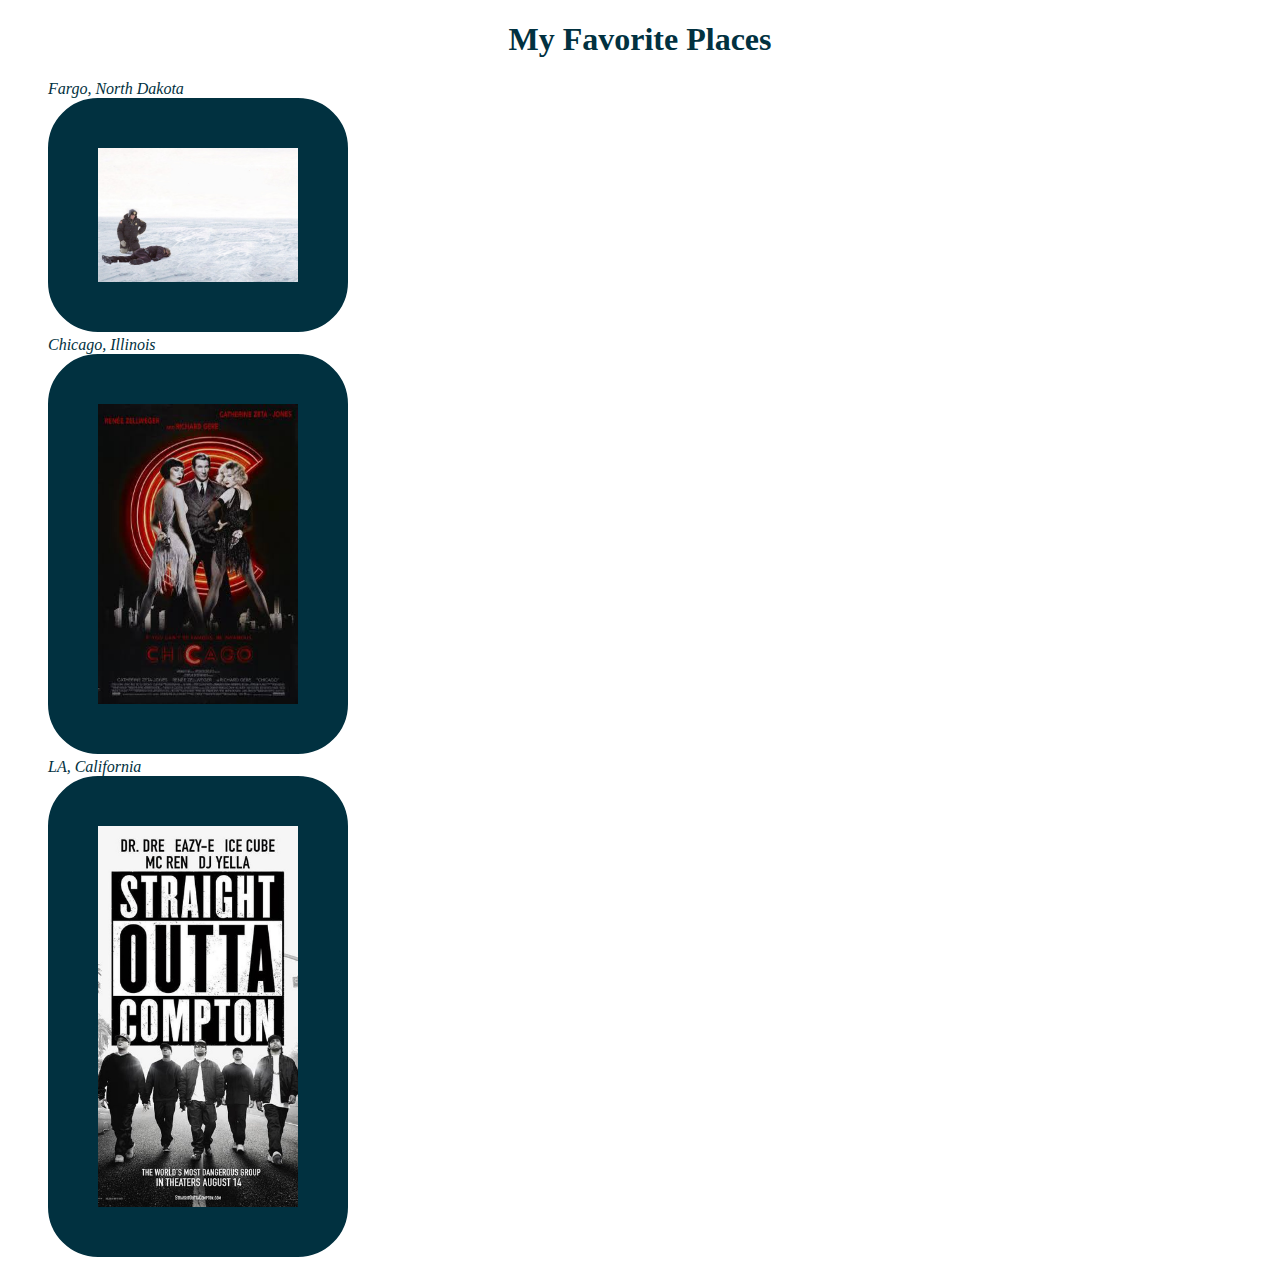
<file: my-favorite-places.html>
<!DOCTYPE html>

<html>
  <head>
    <title>Favorite Places</title>
    <link href="css/faveplace.css" rel="stylesheet" type="text/css">
  </head>
  <body>
    <h1>My Favorite Places</h1>

    <ul>
      <li>Fargo, North Dakota</li>
      <img src='img/fargoImg.png' alt='picture of Fargo movie scene'>
      <li>Chicago, Illinois</li>
      <img src='img/chicagoImg.jpeg' alt='picture of Chicago movie scene'>
      <li>LA, California</li>
      <img src='img/socImg.jpg' alt='picture of soc movie scene'>
    </ul>




  </body>
</html>
</file>
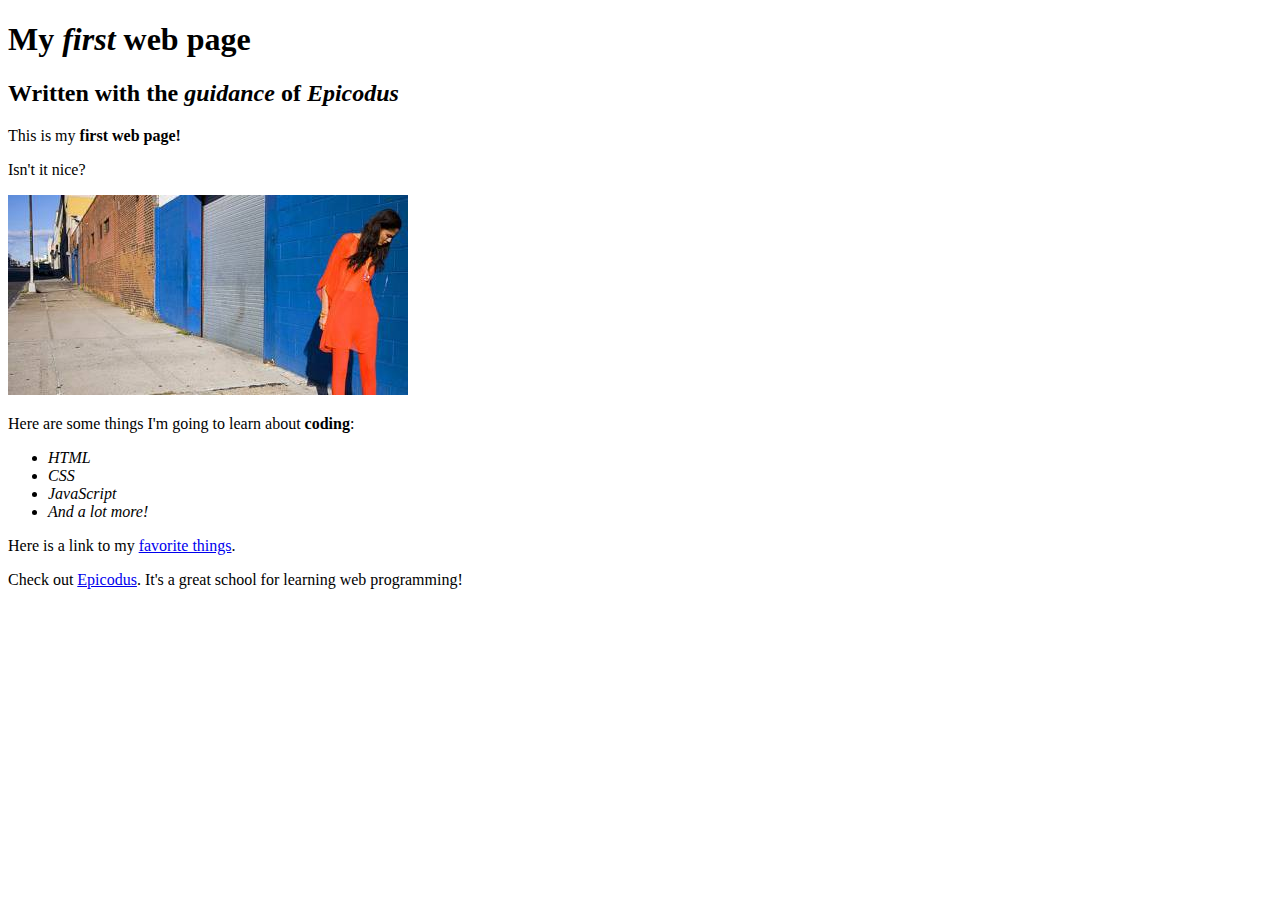
<file: my-first-webpage.html>
<!DOCTYPE html>
<html>
<head>
  <title>Web Page #1</title>
</head>
  <body>
    <h1>My <em>first</em> web page</h1>
    <h2>Written with the <em>guidance</em> of <em>Epicodus</em></h2>

    <p>This is my <strong>first web page!</strong></p>
    <p>Isn't it nice?</p>

    <img src="img/download.jpeg" alt="A photo of a cute kitten.">

    <p>Here are some things I'm going to learn about <strong>coding</strong>:</p>
    <ul>
      <li><em>HTML</em></li>
      <li><em>CSS</em></li>
      <li><em>JavaScript</em></li>
      <li><em>And a lot more!</em></li>
    </ul>


<p>Here is a link to my <a href="favorite-things.html"> favorite things</a>.</p>
    <p>Check out <a href="http://www.epicodus.com/">Epicodus</a>. It's a great school for learning web programming!</p>
  </body>
</html>
</file>
<file: css/faveplace.css>
h1 {
  color: #013140;
  text-align: center;
  font-family: cursive;
}

ul {
  color: #013140;
  text-align: left;
  list-style-type: none;
  text-decoration: none;
  font-style: oblique;
}

img {
  border: solid 50px;
  border-radius: 50px;
  border-color: #013140;
  width: 200px;
}
</file>
